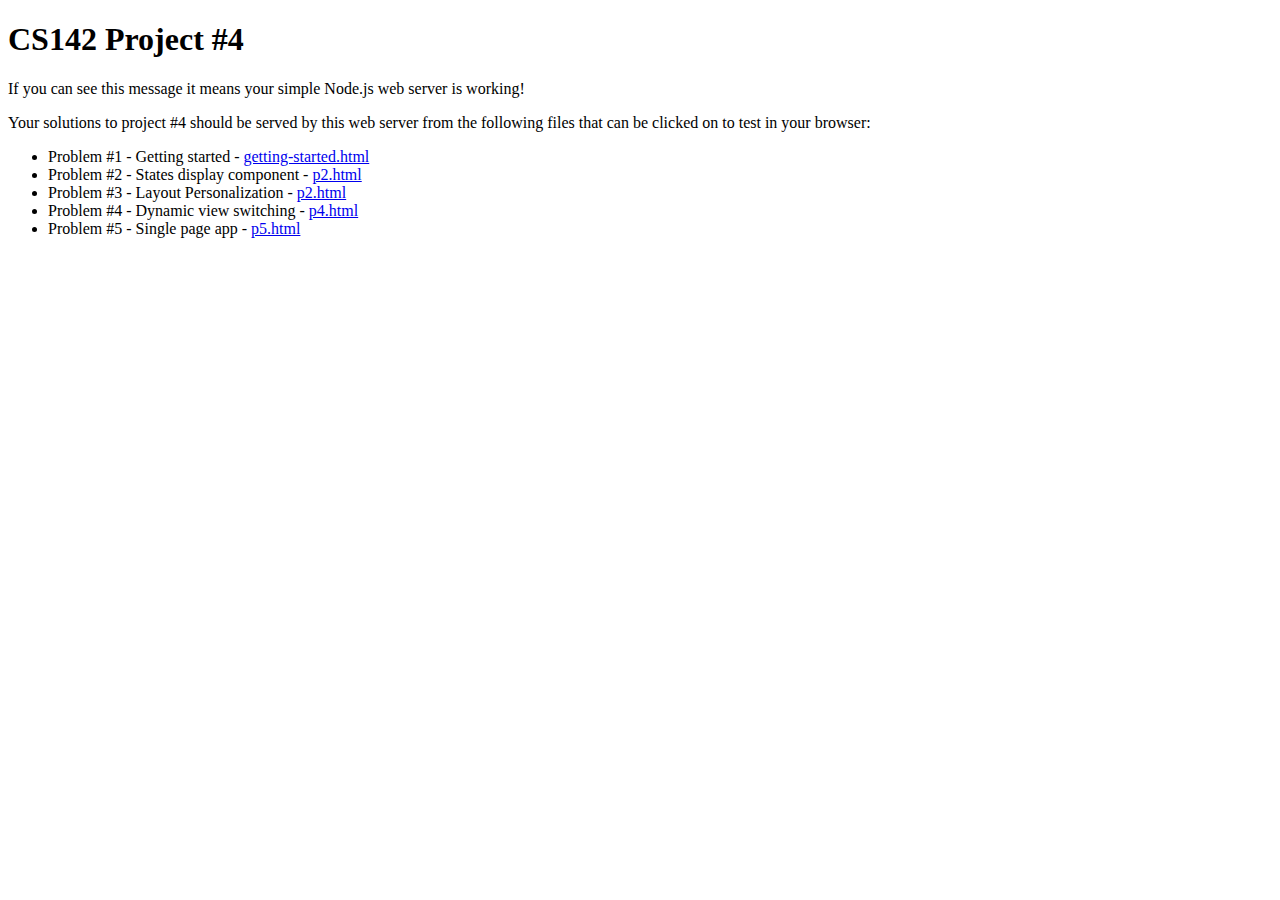
<file: index.html>
<!doctype html>
<html>
    <head>
        <title>CS142 Project #4</title>
    </head>
    <body>
        <h1>CS142 Project #4</h1>
        <p>
            If you can see this message it means your simple Node.js web server is working!
        </p>
        <p>
            Your solutions to project #4 should be served by this web server from the following files
            that can be clicked on to test in your browser:
        </p>
        <ul>
            <li>Problem #1 - Getting started - <a href="getting-started.html">getting-started.html</a></li>
            <li>Problem #2 - States display component - <a href="p2.html">p2.html</a></li>
            <li>Problem #3 - Layout Personalization - <a href="p2.html">p2.html</a></li>
            <li>Problem #4 - Dynamic view switching - <a href="p4.html">p4.html</a></li>
            <li>Problem #5 - Single page app - <a href="p5.html">p5.html</a></li>
        </ul>
        <script type="text/javascript">
            //<![CDATA[
            // JavaScript frameworks have problems using the file protocol.
            // Since the project's files are accessible using either the file or
            // http protocols we warn the user if they are not using http.
            if(window.location.protocol !== 'http:') {
                var msg = "Project #4 files must be accessed with the http protocol (not from local files)."  +
                                "\nUse the URL http://localhost:3000";
                console.error(msg);
                alert(msg);
            }l
            //]]>
        </script>
    </body>
</html>
</file>
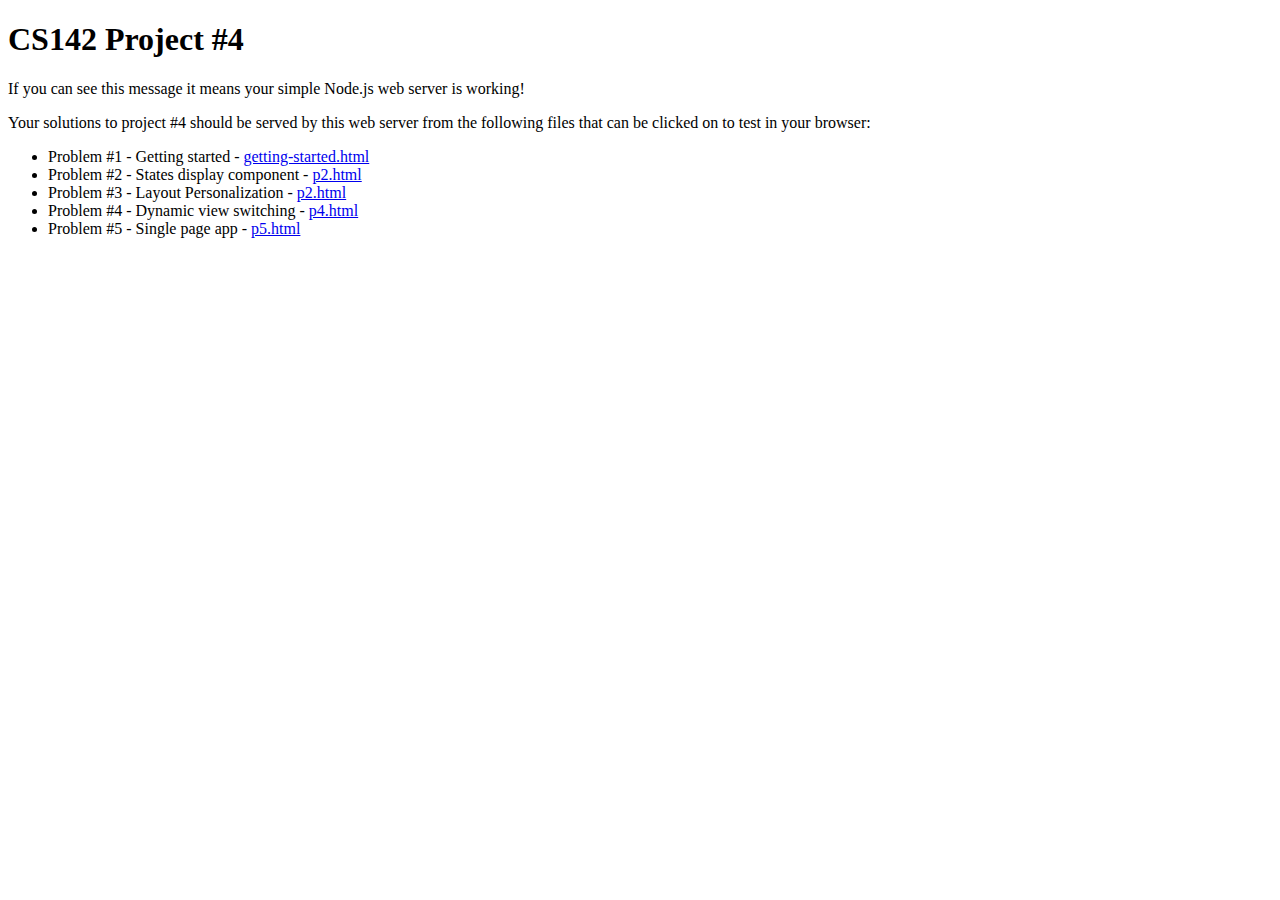
<file: lab04.html>
<!DOCTYPE html>
<!-- saved from url=(0041)http://127.0.0.1:5500/Project4/index.html -->
<html><head><meta http-equiv="Content-Type" content="text/html; charset=UTF-8">
        <title>CS142 Project #4</title>
    </head>
    <body>
        <h1>CS142 Project #4</h1>
        <p>
            If you can see this message it means your simple Node.js web server is working!
        </p>
        <p>
            Your solutions to project #4 should be served by this web server from the following files
            that can be clicked on to test in your browser:
        </p>
        <ul>
            <li>Problem #1 - Getting started - <a href="http://127.0.0.1:5500/Project4/getting-started.html">getting-started.html</a></li>
            <li>Problem #2 - States display component - <a href="http://127.0.0.1:5500/Project4/p2.html">p2.html</a></li>
            <li>Problem #3 - Layout Personalization - <a href="http://127.0.0.1:5500/Project4/p2.html">p2.html</a></li>
            <li>Problem #4 - Dynamic view switching - <a href="http://127.0.0.1:5500/Project4/p4.html">p4.html</a></li>
            <li>Problem #5 - Single page app - <a href="http://127.0.0.1:5500/Project4/p5.html">p5.html</a></li>
        </ul>
        <script type="text/javascript">
            //<![CDATA[
            // JavaScript frameworks have problems using the file protocol.
            // Since the project's files are accessible using either the file or
            // http protocols we warn the user if they are not using http.
            if(window.location.protocol !== 'http:') {
                var msg = "Project #4 files must be accessed with the http protocol (not from local files)."  +
                                "\nUse the URL http://localhost:3000";
                console.error(msg);
                alert(msg);
            }l
            //]]>
        </script>
    <!-- Code injected by live-server -->
<script type="text/javascript">
	// <![CDATA[  <-- For SVG support
	if ('WebSocket' in window) {
		(function () {
			function refreshCSS() {
				var sheets = [].slice.call(document.getElementsByTagName("link"));
				var head = document.getElementsByTagName("head")[0];
				for (var i = 0; i < sheets.length; ++i) {
					var elem = sheets[i];
					var parent = elem.parentElement || head;
					parent.removeChild(elem);
					var rel = elem.rel;
					if (elem.href && typeof rel != "string" || rel.length == 0 || rel.toLowerCase() == "stylesheet") {
						var url = elem.href.replace(/(&|\?)_cacheOverride=\d+/, '');
						elem.href = url + (url.indexOf('?') >= 0 ? '&' : '?') + '_cacheOverride=' + (new Date().valueOf());
					}
					parent.appendChild(elem);
				}
			}
			var protocol = window.location.protocol === 'http:' ? 'ws://' : 'wss://';
			var address = protocol + window.location.host + window.location.pathname + '/ws';
			var socket = new WebSocket(address);
			socket.onmessage = function (msg) {
				if (msg.data == 'reload') window.location.reload();
				else if (msg.data == 'refreshcss') refreshCSS();
			};
			if (sessionStorage && !sessionStorage.getItem('IsThisFirstTime_Log_From_LiveServer')) {
				console.log('Live reload enabled.');
				sessionStorage.setItem('IsThisFirstTime_Log_From_LiveServer', true);
			}
		})();
	}
	else {
		console.error('Upgrade your browser. This Browser is NOT supported WebSocket for Live-Reloading.');
	}
	// ]]>
</script>

</body></html>
</file>
